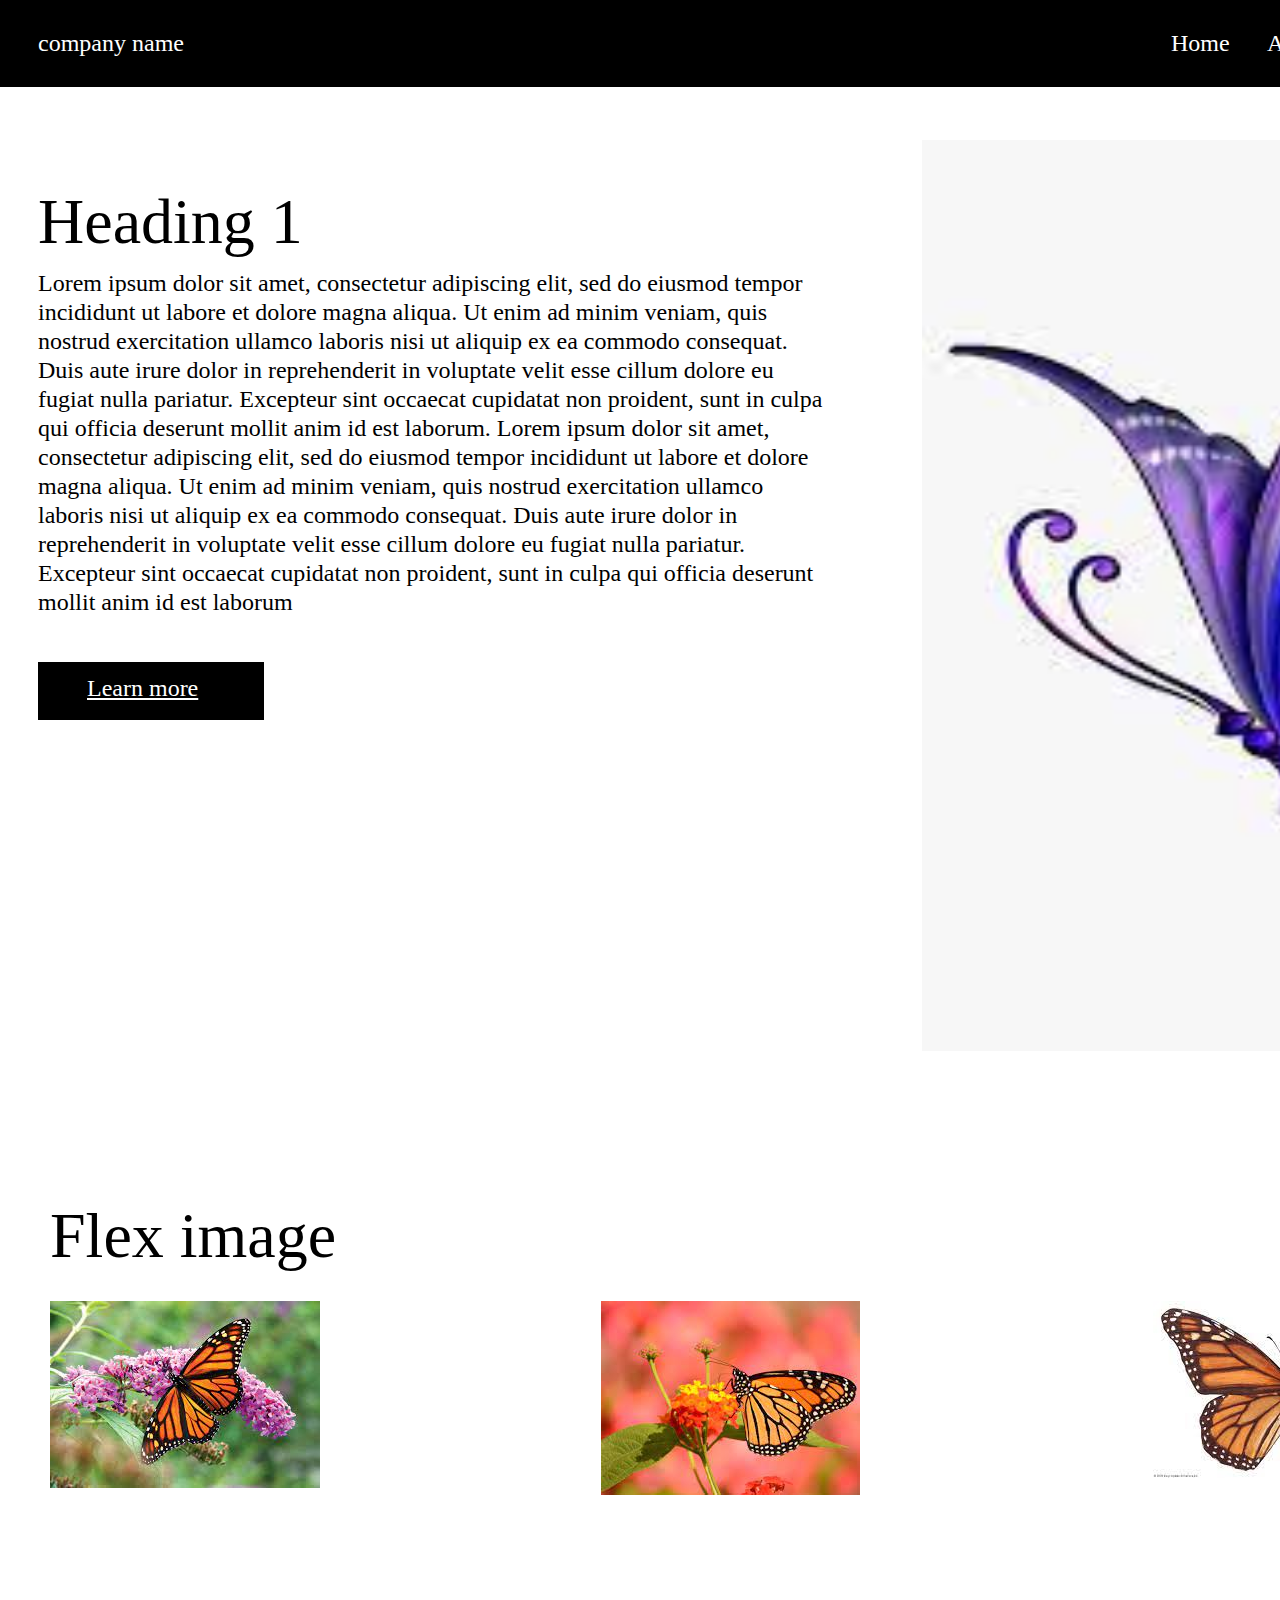
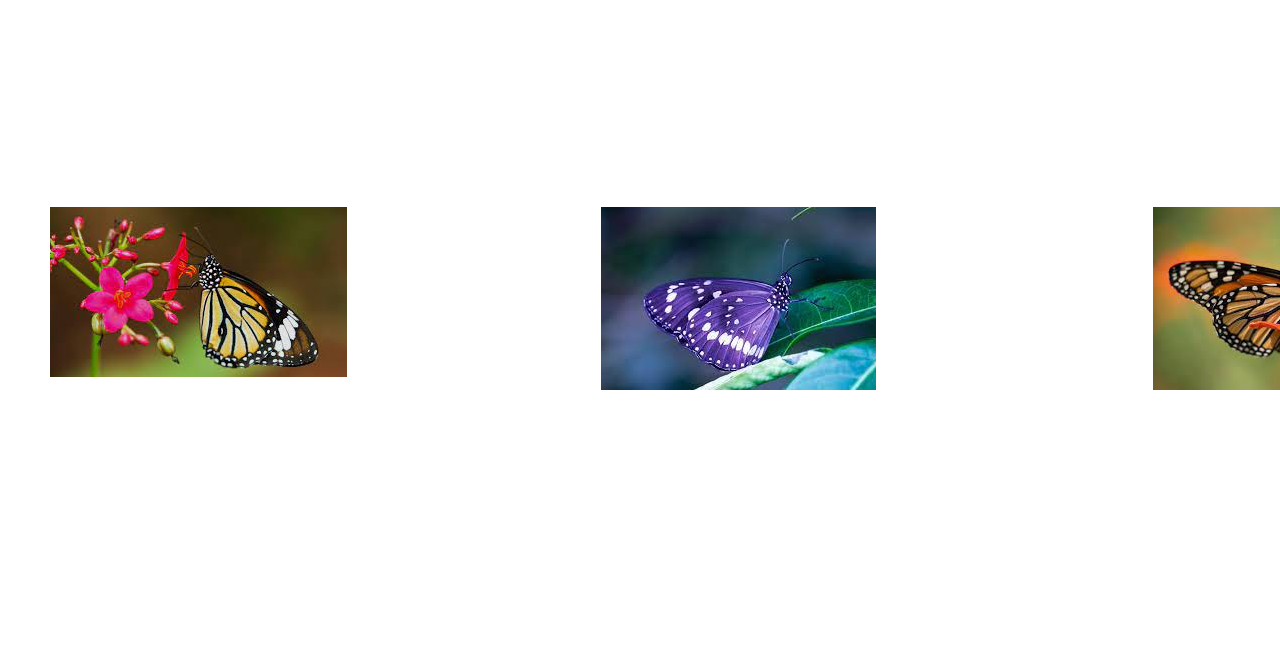
<file: index (1).html>
<!DOCTYPE html>
<html lang="en">
<head>
    <meta charset="UTF-8">
    <meta http-equiv="X-UA-Compatible" content="IE=edge">
    <meta name="viewport" content="width=device-width, initial-scale=1.0">
    <link rel="stylesheet" href="style.css">
    <title>Document</title>
</head>
<body>
    <rec class="v">
        <nav>
        <div id="company">company name</div>
        <div id="home">Home</div>
        <div id="about">About us</div>
        <div id="mobile">Mobile app</div>
        <div id="contact">contact us</div>
    </nav>
</rec>
</div>
    <rec id="r"></rec>
    <img src="[data-uri]"id="img">
    <h1 id="h">Heading 1</h1>
    <div>
    <p id="l"> Lorem ipsum dolor sit amet, consectetur adipiscing elit, sed do eiusmod tempor incididunt ut labore et dolore magna aliqua. Ut enim ad minim veniam, quis nostrud exercitation ullamco laboris nisi ut aliquip ex ea commodo consequat. Duis aute irure dolor in reprehenderit in voluptate velit esse cillum dolore eu fugiat nulla pariatur. Excepteur sint occaecat cupidatat non proident, sunt in culpa qui officia deserunt mollit anim id est laborum. Lorem ipsum dolor sit amet, consectetur adipiscing elit, sed do eiusmod tempor incididunt ut labore et dolore magna aliqua. Ut enim ad minim veniam, quis nostrud exercitation ullamco laboris nisi ut aliquip ex ea commodo consequat. Duis aute irure dolor in reprehenderit in voluptate velit esse cillum dolore eu fugiat nulla pariatur. Excepteur sint occaecat cupidatat non proident, sunt in culpa qui officia deserunt mollit anim id est laborum</p>
     <rec id="rc"></rec>
    <a href="#"id="le">Learn more</a>

</div>
<h1 id="f">Flex image</h1>
<div class="a">
    <div class="ig">
    <img src="[data-uri]">
</div>
</div>
<div class="b">
<div class="ig2">
    <img src="[data-uri]">
</div>
</div>
<div class="c">
    <div class="ig3">
        <img src="[data-uri]">
    </div>
</div>
<div class="d">
    <div class="ig4">
        <img src="[data-uri]">
    </div>
</div>
<div class="e">
    <div class="ig5">
        <img src="[data-uri]">
    </div>
</div>
<div class="f">
    <div class="ig6">
        <img src="[data-uri]">
    </div>
</div>



    
    
</body>
</html>
</file>
<file: style.css>
.v{
  position: absolute;
width: 1728px;
height: 87px;
left: 0px;
top: 0px;

background: #000000;
}
#company{
  position: absolute;
width: 180px;
height: 29px;
left: 38px;
top: 29px; 

font-family: 'Inter';
font-style: normal;
font-weight: 300;
font-size: 24px;
line-height: 29px;

/* identical to box height */

color:white


}
#home{
  position: absolute;
width: 67px;
height: 29px;
left: 1171px;
top: 29px;

font-family: 'Inter';
font-style: normal;
font-weight: 300;
font-size: 24px;
line-height: 29px;
color:white;
}
#about{
  position: absolute;
width: 111px;
height: 29px;
left: 1267px;
top: 29px;

font-family: 'Inter';
font-style: normal;
font-weight: 300;
font-size: 24px;
line-height: 29px;
color:white;
}
#mobile{
  position: absolute;
width: 127px;
height: 29px;
left: 1407px;
top: 29px;

font-family: 'Inter';
font-style: normal;
font-weight: 300;
font-size: 24px;
line-height: 29px;
color:white;
}
#contact{
  position: absolute;
width: 127px;
height: 29px;
left: 1563px;
top: 29px;

font-family: 'Inter';
font-style: normal;
font-weight: 300;
font-size: 24px;
line-height: 29px;

/* identical to box height */

color: white;
}

#r{
  position: absolute;
  width: 551px;
  height: 39px;
  left: 1011px;
  top: 565px;
  
  font-family: 'Inter';
  font-style: normal;
  font-weight: 400;
  font-size: 32px;
  line-height: 39px;
  
  /* identical to box height */
  text-align: center;
  
  color: #000000;
}
#img{
  position: absolute;
  width: 729px;
  height: 911px;
  left: 922px;
  top: 140px;
  
  background: #D9D9D9;
}
#h{
  position: absolute;
width: 600px;
height: 144px;
left: 38px;
top: 140px;

font-family: 'Inter';
font-style: normal;
font-weight: 400;
font-size: 64px;
line-height: 77px;

color: #000000;
}
#l{
  position: absolute;
width: 791px;
height: 546px;
left: 38px;
top: 245px;

font-family: 'Inter';
font-style: normal;
font-weight: 300;
font-size: 24px;
line-height: 29px;

color: #000000;
}
#rc{
  position: absolute;
width: 226px;
height: 58px;
left: 38px;
top: 662px;

background: #000000;
}
#le{
  position: absolute;
width: 129px;
height: 33px;
left: 87px;
top: 674px;

font-family: 'Inter';
font-style: normal;
font-weight: 300;
font-size: 24px;
line-height: 29px;

color: #FFFFFF;
}
#f{
  position: absolute;
width: 600px;
height: 94px;
left: 50px;
top: 1154px;

font-family: 'Inter';
font-style: normal;
font-weight: 400;
font-size: 64px;
line-height: 77px;

color: #000000;


}
.a{
  position: absolute;
width: 498.42px;
height: 447.57px;
left: 50px;
top: 1301px;
}
.a.ig{
  position: absolute;
width: 481.16px;
height: 43.31px;
left: 50px;
top: 1503.13px;

font-family: 'Inter';
font-style: normal;
font-weight: 400;
font-size: 32px;
line-height: 39px;
text-align: center;

color: #000000;


}
.b{
  position: absolute;
width: 498.42px;
height: 447.57px;
left: 601.29px;
top: 1301px;
}
.b.ig2{
  position: absolute;
width: 481.16px;
height: 43.31px;
left: 601.29px;
top: 1503.13px;

font-family: 'Inter';
font-style: normal;
font-weight: 400;
font-size: 32px;
line-height: 39px;
text-align: center;

color: #000000;


}
.c{
  position: absolute;
width: 498.42px;
height: 447.57px;
left: 1152.58px;
top: 1301px;
}
.c.ig3{
  position: absolute;
width: 481.16px;
height: 43.31px;
left: 1152.58px;
top: 1503.13px;

font-family: 'Inter';
font-style: normal;
font-weight: 400;
font-size: 32px;
line-height: 39px;
text-align: center;

color: #000000;
}
.d{
  position: absolute;
  width: 498.42px;
  height: 447.57px;
  left: 50px;
  top: 1807.43px;
  
  
}
.d.ig4{
  position: absolute;
  width: 481.16px;
  height: 43.31px;
  left: 50px;
  top: 2009.56px;
  
  font-family: 'Inter';
  font-style: normal;
  font-weight: 400;
  font-size: 32px;
  line-height: 39px;
  text-align: center;
  
  color: #000000;    
}
.e{
  position: absolute;
  width: 498.42px;
  height: 447.57px;
  left: 601.29px;
  top: 1807.43px;
  
  
}
.e.ig5{
  position: absolute;
  width: 481.16px;
  height: 43.31px;
  left: 601.29px;
  top: 2009.56px;
  
  font-family: 'Inter';
  font-style: normal;
  font-weight: 400;
  font-size: 32px;
  line-height: 39px;
  text-align: center;
  
  color: #000000;    
}
.f{
  position: absolute;
  width: 498.42px;
  height: 447.57px;
  left: 1152.58px;
  top: 1807.43px;
}
.f.ig6{
  position: absolute;
width: 481.16px;
height: 43.31px;
left: 1152.58px;
top: 2009.56px;

font-family: 'Inter';
font-style: normal;
font-weight: 400;
font-size: 32px;
line-height: 39px;
text-align: center;

color: #000000;
}
</file>
